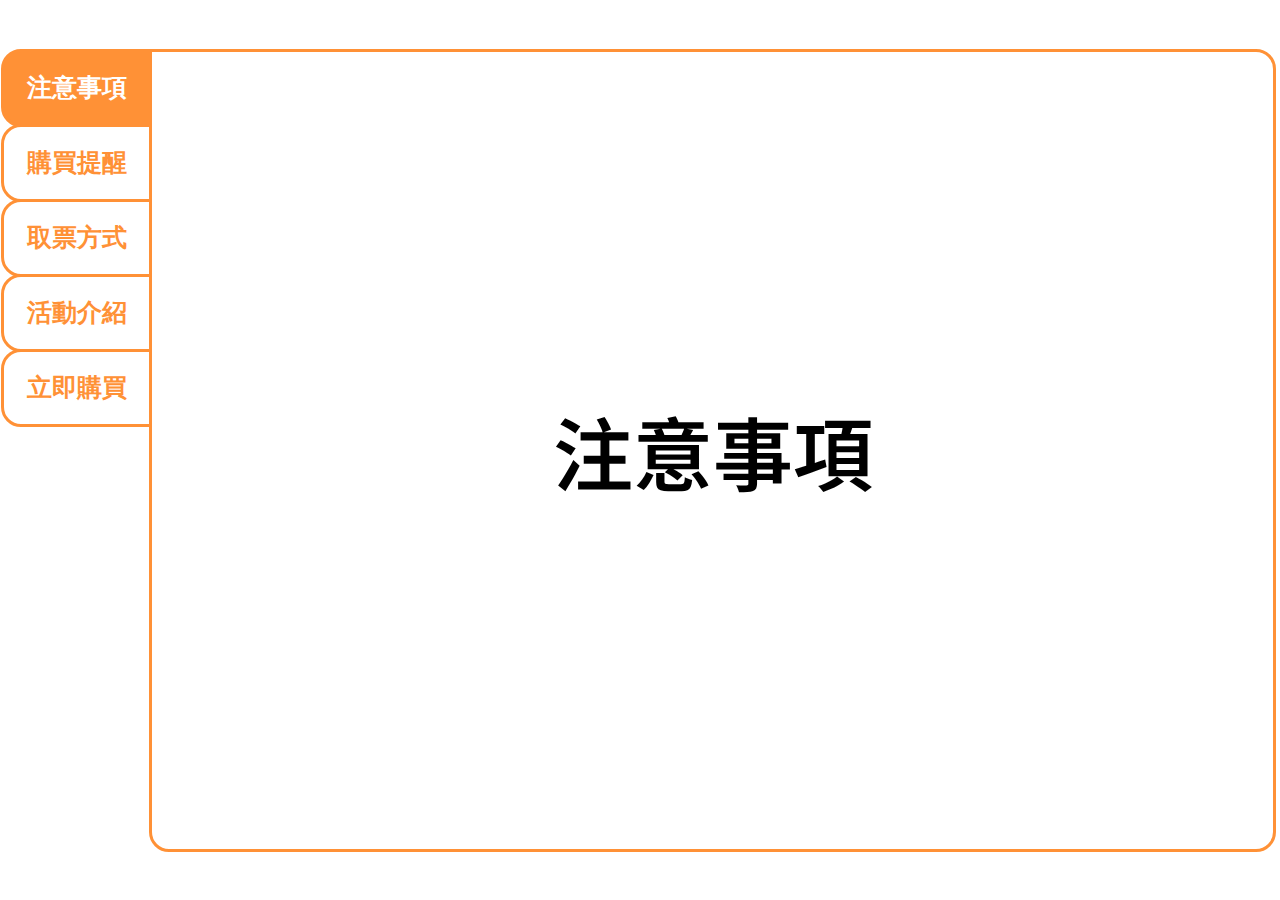
<file: FunEvent-Folder/index.html>
<!DOCTYPE html>
<html lang="zh-Hant-TW">

<head>
    <meta charset="UTF-8">
    <meta name="viewport" content="width=device-width, initial-scale=1.0">
    <title>Document</title>
    <link rel="stylesheet" href="./css/style.css">
</head>

<body>
    <!-- onload="btnTabArr[localStorage.getItem('activeIndex')].click()" -->
    <!-- 直接幫用戶點擊到上次使用的頁籤 -->
    <main>
        <section id="content">
            <div class="folder">
                <ul class="tab__box">
                    <li><button class="btn__tab active" type="button">注意事項</button></li>
                    <li><button class="btn__tab" type="button">購買提醒</button></li>
                    <li><button class="btn__tab" type="button">取票方式</button></li>
                    <li><button class="btn__tab" type="button">活動介紹</button></li>
                    <li><button class="btn__tab" type="button">立即購買</button></li>
                </ul>
                <div class="tabCon__box">
                    <div class="tab__content active">
                        <p>注意事項</p>
                    </div>
                    <div class="tab__content">
                        <p>購買提醒</p>
                    </div>
                    <div class="tab__content">
                        <p>取票方式</p>
                    </div>
                    <div class="tab__content">
                        <p>活動介紹</p>
                    </div>
                    <div class="tab__content">
                        <p>立即購買</p>
                    </div>
                </div>
            </div>
        </section>
    </main>
    <script>
        // 切換頁籤
        // Array.from => 類似陣列的物件轉換成陣列
        let btnTabArr = Array.from(document.getElementsByClassName('btn__tab'));
        let tabContentArr = Array.from(document.getElementsByClassName('tab__content'));
        // 加eventListener
        btnTabArr.forEach((btnTabEle, btArrIndex) => {
            btnTabEle.addEventListener("click", () => {
                switchActive(tabContentArr, btArrIndex);
                switchActive(btnTabArr, btArrIndex);
                // 把頁籤的index存在localStorage
                localStorage.setItem("activeIndex", btArrIndex);
            });

            // btnTabEle.onclick = myFunc;

            // btnTabEle.onclick = ()=>{
            //     console.log(btArrIndex);
            // };


        });



        function myFunc(btArrIndex) {
            console.log(btArrIndex);
            // switchActive(tabContentArr, btArrIndex);
            // switchActive(btnTabArr, btArrIndex);
            // 把頁籤的index存在localStorage
            // localStorage.setItem("activeIndex", btArrIndex);
        }

        // onload
        // 如果存有上次點擊到的頁籤則直接跳轉到那頁
        if (localStorage.hasOwnProperty("activeIndex")) {
            switchActive(tabContentArr, localStorage.getItem("activeIndex"));
            switchActive(btnTabArr, localStorage.getItem("activeIndex"));
            // console.log(localStorage.getItem("activeIndex"));
        }

        // 切換active的元素，arrToSwitch => 要修改的dom元素陣列，targetIndex => 要被加上active的index
        function switchActive(arrToSwitch, targetIndex) {
            // 清除陣列中每個item的class: active
            arrToSwitch.forEach((arrEle) => {
                arrEle.classList.remove('active');
            });
            // 為陣列中指定index的元素加上class: active
            arrToSwitch[targetIndex].classList.add('active');
        }

    </script>
</body>

</html>
</file>
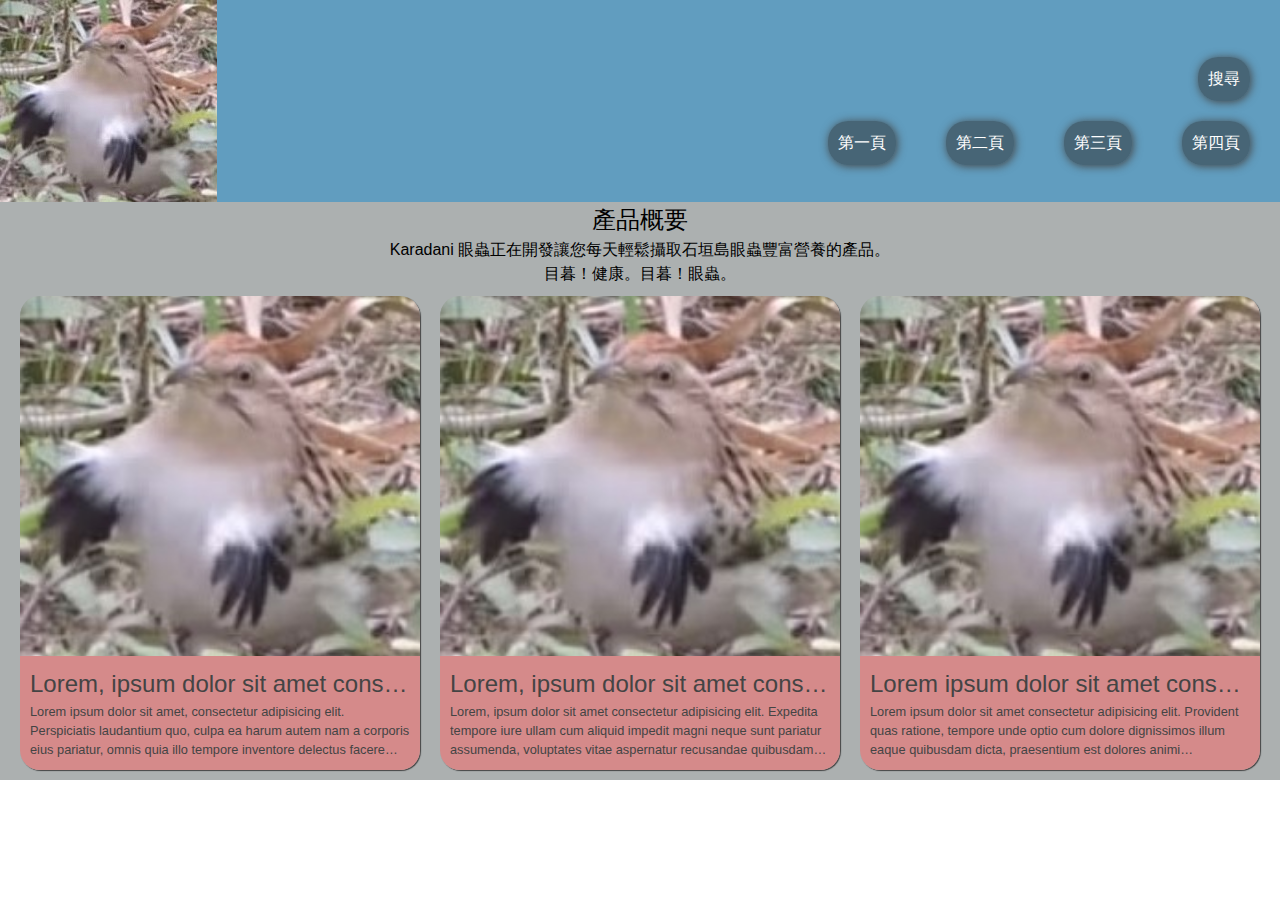
<file: header/index.html>
<!DOCTYPE html>
<html lang="zh-Hant-TW">

<head>
    <meta charset="UTF-8">
    <meta name="viewport" content="width=device-width, initial-scale=1.0">
    <link rel="stylesheet" href="./css/style.css">
    <title>Document</title>
</head>

<body>
    <header id="menu">
        <h1 class="menu__logo"><a href="#"><img
                    src="./image/627f10b8ace6a2af7e17529a5e17d84e.jfif" alt=""></a></h1>
        <nav class="menu__box">
            <ul class="menu__search">
                <li ><a href="#">搜尋</a></li>
            </ul>
            <ul>
                <li><a href="#">第一頁</a></li>
                <li><a href="#">第二頁</a></li>
                <li><a href="#">第三頁</a></li>
                <li><a href="#">第四頁</a></li>
            </ul>
        </nav>
    </header>
    <section id="box">
        <header class="box__header">
            <h2>產品概要</h2>
            <p>Karadani 眼蟲正在開發讓您每天輕鬆攝取石垣島眼蟲豐富營養的產品。</p>
            <p>目暮！健康。目暮！眼蟲。</p>
        </header>
        <!-- div>article*3>a>figure>h2+p -->
        <div class="box__list">
            <article class="box__item">
                <a href="https://www.euglena.jp/karadani/">
                    <figure><img src="./image/627f10b8ace6a2af7e17529a5e17d84e.jfif" alt=""></figure>
                    <div>
                        <h2>Lorem, ipsum dolor sit amet consectetur adipisicing elit. Amet hic eum accusantium excepturi
                            eligendi ea neque nulla reiciendis temporibus eos?</h2>
                        <p>Lorem ipsum dolor sit amet, consectetur adipisicing elit. Perspiciatis laudantium quo, culpa
                            ea harum autem nam a corporis eius pariatur, omnis quia illo tempore inventore delectus
                            facere atque asperiores voluptatum recusandae rerum porro aliquam corrupti? Aperiam hic
                            accusantium odit dicta, inventore perferendis iste dolorum illum voluptatem ipsa ratione
                            aliquid provident corrupti ducimus vitae. Pariatur dolorum praesentium accusamus saepe enim
                            veritatis laboriosam nemo recusandae. Animi, ad eveniet! Obcaecati commodi totam
                            consequatur.</p>
                    </div>
                </a>
            </article>
            <article class="box__item">
                <a href="#">
                    <figure><img src="./image/627f10b8ace6a2af7e17529a5e17d84e.jfif" alt=""></figure>
                    <div>
                        <h2>Lorem, ipsum dolor sit amet consectetur adipisicing elit. Architecto voluptates accusantium
                            doloremque placeat saepe iure deserunt tenetur, nam dignissimos fugiat!</h2>
                        <p>Lorem, ipsum dolor sit amet consectetur adipisicing elit. Expedita tempore iure ullam cum
                            aliquid impedit magni neque sunt pariatur assumenda, voluptates vitae aspernatur recusandae
                            quibusdam harum illo libero. Distinctio officia possimus, omnis natus incidunt vel ipsum
                            libero temporibus exercitationem accusantium praesentium, et debitis assumenda quos, dolor
                            beatae! Voluptas pariatur quod, animi laborum asperiores dignissimos expedita eligendi
                            maiores delectus ea aliquid nihil necessitatibus, minima obcaecati reiciendis, velit aliquam
                            iste. Nemo, voluptatum.</p>
                    </div>
                </a>
            </article>
            <article class="box__item">
                <a href="#">
                    <figure><img src="./image/627f10b8ace6a2af7e17529a5e17d84e.jfif" alt=""></figure>
                    <div>
                        <h2>Lorem ipsum dolor sit amet consectetur adipisicing elit. Molestiae laboriosam officia, cum
                            quaerat commodi repellendus dolores dignissimos rerum dicta soluta?</h2>
                        <p>Lorem ipsum dolor sit amet consectetur adipisicing elit. Provident quas ratione, tempore unde
                            optio cum dolore dignissimos illum eaque quibusdam dicta, praesentium est dolores animi
                            repudiandae dolorum odio natus? Perspiciatis laboriosam consequuntur quod magni sunt
                            cupiditate eaque enim distinctio quasi nulla excepturi numquam, accusantium quia dicta iure
                            non rem amet molestias voluptates laborum, asperiores ipsum impedit quo nemo. Cupiditate
                            accusantium obcaecati odio reiciendis aut atque velit nihil fugit, corrupti id.</p>
                    </div>
                </a>
            </article>
        </div>
    </section>
</body>

</html>
</file>
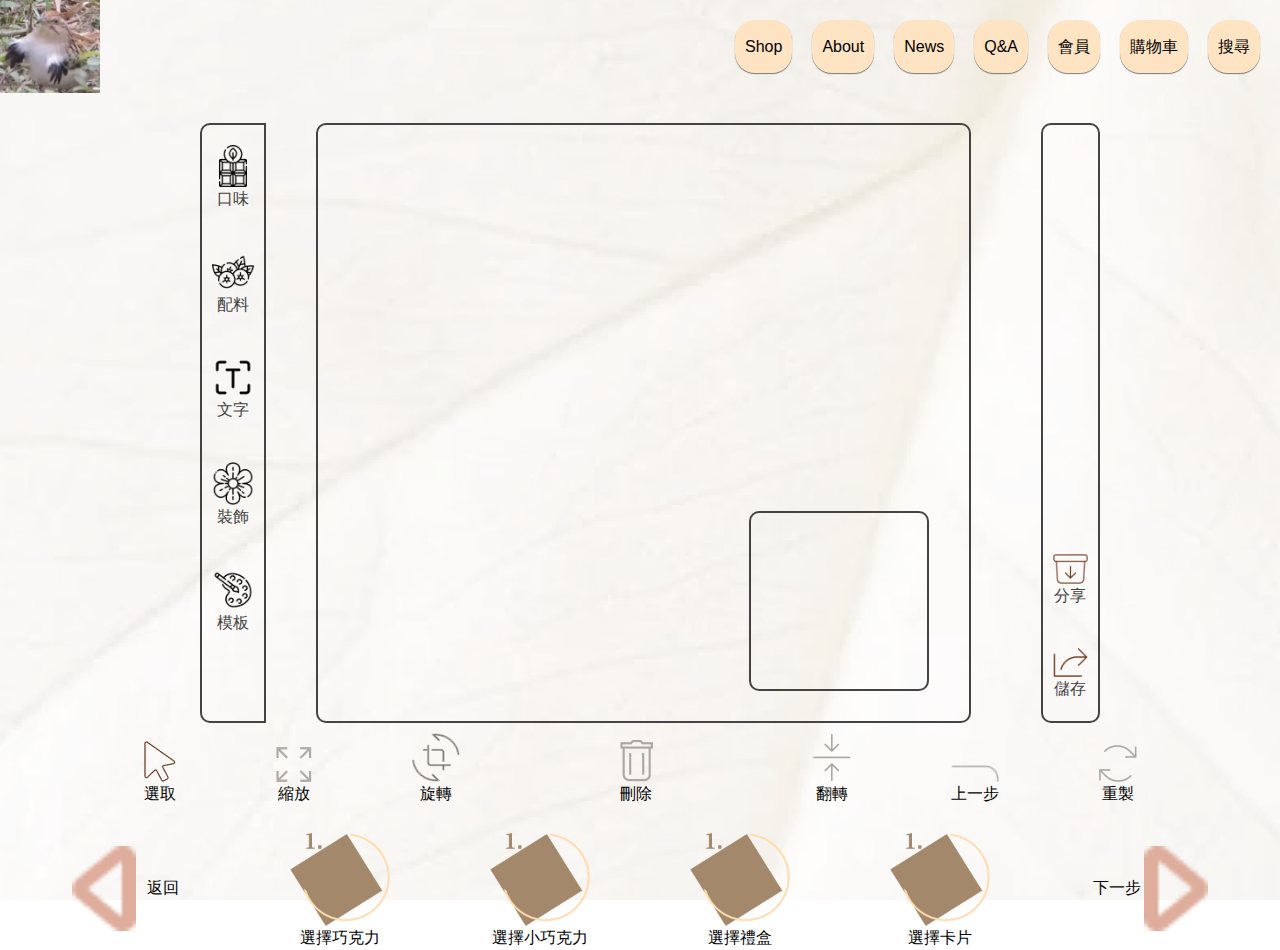
<file: one work/index.html>
<!DOCTYPE html>
<html lang="zh-Hant-TW">

<head>
    <meta charset="UTF-8">
    <meta name="viewport" content="width=device-width, initial-scale=1.0">
    <link rel="stylesheet" href="./css/style.css">
    <title>Document</title>
</head>

<body>
    <main id="All">
        <header class="menu">
            <h1 id="logo"><a href="#"><img src="./image/627f10b8ace6a2af7e17529a5e17d84e.jfif" alt=""></a></h1>
            <nav class="menu__menu">
                <li><a href="#">Shop</a></li>
                <li><a href="#">About</a></li>
                <li><a href="#">News</a></li>
                <li><a href="#">Q&A</a></li>
                <li><a href="#">會員</a></li>
                <li><a href="#">購物車</a></li>
                <li><a href="#">搜尋</a></li>
            </nav>
        </header>
        <section id="decorative__block">
            <div class="decorative__block__All_box">
                <div class="decorative__block_box">
                    <ul class="ul-1">
                        <li><a href="#" class="click_box"><img src="./image/chocolate 1.png" alt="">口味</a></li>
                        <li><a href="#" class="click_box"><img src="./image/acai 2.png" alt="">配料</a></li>
                        <li><a href="#" class="click_box"><img src="./image/text-recognising 3.png" alt="">文字</a>
                        </li>
                        <li><a href="#" class="click_box"><img src="./image/image4.png" alt="">裝飾</a></li>
                        <li><a href="#" class="click_box"><img src="./image/palette 5.png" alt="">模板</a></li>
                    </ul>
                </div>


                
                <div class="decorative__block_box_sidebar decorative__block_box_sidebar-1">
                    <ul class="">
                        <li><a href="#"><img src="./image/chocolate 1.png" alt="">
                                <p>口味</p>
                            </a></li>
                        <li><a href="#"><img src="./image/acai 2.png" alt="">
                                <p>配料</p>
                            </a></li>
                        <li><a href="#"><img src="./image/text-recognising 3.png" alt="">
                                <p>文字</p>
                            </a></li>
                        <li><a href="#"><img src="./image/image4.png" alt="">
                                <p>裝飾</p>
                            </a></li>
                        <li><a href="#"><img src="./image/palette 5.png" alt="">
                                <p>模板</p>
                            </a></li>
                    </ul>
                </div>

                <div class="decorative__block_box_sidebar decorative__block_box_sidebar-2">
                    <ul class="">
                        <li><a href="#"><img src="./image/chocolate 1.png" alt="">
                                <p>口味</p>
                            </a></li>
                        <li><a href="#"><img src="./image/acai 2.png" alt="">
                                <p>配料</p>
                            </a></li>
                        <li><a href="#"><img src="./image/text-recognising 3.png" alt="">
                                <p>文字</p>
                            </a></li>
                        <li><a href="#"><img src="./image/image4.png" alt="">
                                <p>裝飾</p>
                            </a></li>
                        <li><a href="#"><img src="./image/palette 5.png" alt="">
                                <p>模板</p>
                            </a></li>
                    </ul>
                </div>

                <div class="decorative__block_box_sidebar decorative__block_box_sidebar-3">
                    <ul class="">
                        <li><a href="#"><img src="./image/chocolate 1.png" alt="">
                                <p>口味</p>
                            </a></li>
                        <li><a href="#"><img src="./image/acai 2.png" alt="">
                                <p>配料</p>
                            </a></li>
                        <li><a href="#"><img src="./image/text-recognising 3.png" alt="">
                                <p>文字</p>
                            </a></li>
                        <li><a href="#"><img src="./image/image4.png" alt="">
                                <p>裝飾</p>
                            </a></li>
                        <li><a href="#"><img src="./image/palette 5.png" alt="">
                                <p>模板</p>
                            </a></li>
                    </ul>
                </div>

                <div class="decorative__block_box_sidebar decorative__block_box_sidebar-4">
                    <ul class="">
                        <li><a href="#"><img src="./image/chocolate 1.png" alt="">
                                <p>口味</p>
                            </a></li>
                        <li><a href="#"><img src="./image/acai 2.png" alt="">
                                <p>配料</p>
                            </a></li>
                        <li><a href="#"><img src="./image/text-recognising 3.png" alt="">
                                <p>文字</p>
                            </a></li>
                        <li><a href="#"><img src="./image/image4.png" alt="">
                                <p>裝飾</p>
                            </a></li>
                        <li><a href="#"><img src="./image/palette 5.png" alt="">
                                <p>模板</p>
                            </a></li>
                    </ul>
                </div>

                <div class="decorative__block_box_sidebar decorative__block_box_sidebar-5">
                    <ul class="">
                        <li><a href="#"><img src="./image/chocolate 1.png" alt="">
                                <p>口味</p>
                            </a></li>
                        <li><a href="#"><img src="./image/acai 2.png" alt="">
                                <p>配料</p>
                            </a></li>
                        <li><a href="#"><img src="./image/text-recognising 3.png" alt="">
                                <p>文字</p>
                            </a></li>
                        <li><a href="#"><img src="./image/image4.png" alt="">
                                <p>裝飾</p>
                            </a></li>
                        <li><a href="#"><img src="./image/palette 5.png" alt="">
                                <p>模板</p>
                            </a></li>
                    </ul>
                </div>


                <div class="div__box">
                    <div>
                        <a href=""></a>
                    </div>
                </div>

                <div class="decorative__block_box_2">
                    <ul>
                        <li><a href="#"><img src="./image/Vector6.png" alt="">分享</a></li>
                        <li><a href="#"><img src="./image/Vector-7.png" alt="">儲存</a></li>
                    </ul>
                </div>


            </div>
        </section>
        <section>
            <div class="decorative__block_box_3">
                <ul>
                    <li><a href="#"><img src="./image/Vector-10.png" alt="">
                            <p>選取</p>
                        </a></li>
                    <li><a href="#"><img src="./image/Vector-11.png" alt="">
                            <p>縮放</p>
                        </a></li>
                    <li><a href="#"><img src="./image/Vector-13.png" alt="">
                            <p>旋轉</p>
                        </a></li>
                    <li><a class="decorative__block_box_3_a" href="#"><img src="./image/Vector-14.png" alt="">
                            <p>刪除</p>
                        </a></li>
                    <li><a href="#"><img src="./image/Vector-15.png" alt="">
                            <p>翻轉</p>
                        </a></li>
                    <li><a href="#"><img src="./image/Vector-16.png" alt="">
                            <p>上一步</p>
                        </a></li>
                    <li><a href="#"><img src="./image/Vector-17.png" alt="">
                            <p>重製</p>
                        </a></li>
                </ul>
            </div>


        </section>

        <section>
            <div class="decorative__block_box_4">
                <ul>
                    <li><a class="decorative__block_box_4_1" href="#"><img src="./image/Vector-left.png" alt="">
                            <p>返回</p>
                        </a></li>
                    <li><img src="./image/Frame 86.png" alt="">
                        <p>選擇巧克力</p>
                    </li>
                    <li><img src="./image/Frame 86.png" alt="">
                        <p>選擇小巧克力</p>
                    </li>
                    <li><img src="./image/Frame 86.png" alt="">
                        <p>選擇禮盒</p>
                    </li>
                    <li><img src="./image/Frame 86.png" alt="">
                        <p>選擇卡片</p>
                    </li>
                    <li><a class="decorative__block_box_4_1_2" href="#">
                            <p>下一步</p><img src="./image/Vector_relt.png" alt="">
                        </a></li>
                </ul>
            </div>
        </section>
        </section>

        <script>
            //測試一
            /*         function click_box(box) {
                        const who_click = document.getElementById(click_box_1);
                        console.log(box);
                    } */

            //測試二
            /* const who_click = document.getElementById("click_box_1");
            who_click.addEventListener("click", function () {
                console.log(who_click);
            }); */

            //正式環境
            //函式物件的被點擊
            let outer_box = Array.from(document.getElementsByClassName("click_box"));
            //函式物件被加入資料
            let block_box = Array.from(document.getElementsByClassName("decorative__block_box_sidebar"));
            outer_box.forEach((blockbox, usebox) => {
                blockbox.addEventListener("click", () => {
                    console.log('clicked');
                    //套用下面()的函式資料
                    who_click(outer_box, usebox);
                    who_click(block_box, usebox);
                })
            })

            console.log(outer_box);
            console.log(block_box);


            //上面函式丟下來跑回圈

            //函式執行刪除及加入('alert')
            function who_click(outbox, inbox) {
                //此處的outbox為outer_box的連接點
                //inbox為outer_box的陣列[i]的位置
                outbox.forEach((who) => {
                    //刪除上面丟下來的資料的 ('alert')
                    who.classList.remove('alert');
                });
                console.log(outbox[inbox]);
                //在指定的 outbox[inbox] inbox裡面加入("alert")
                outbox[inbox].classList.add("alert");
            }

            function add(a, b) {
                return a + b;
            }


        </script>
    </main>
</body>

</html>
</file>
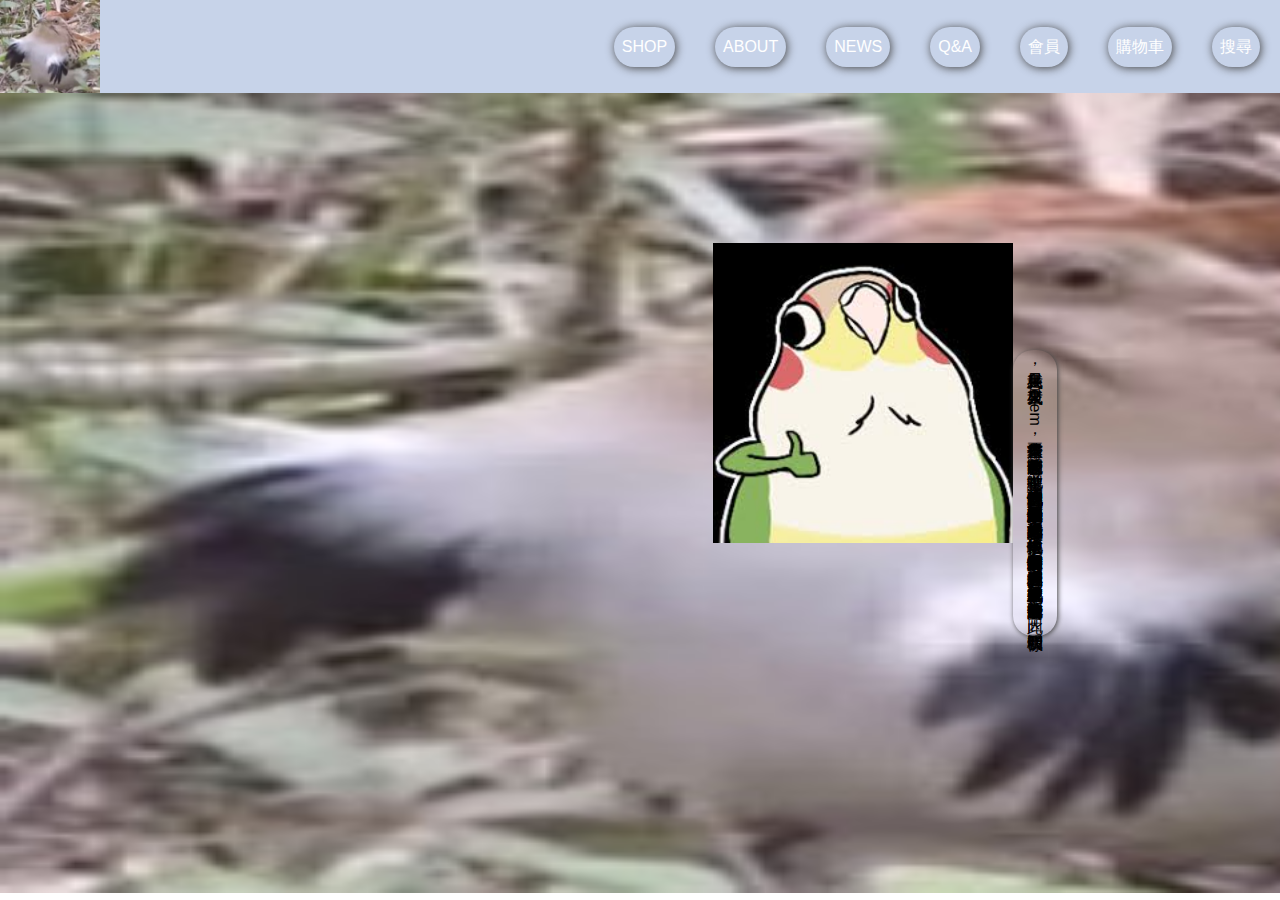
<file: team work/index.html>
<!DOCTYPE html>
<html lang="zh-Hant-TW">

<head>
    <meta charset="UTF-8">
    <meta name="viewport" content="width=device-width, initial-scale=1.0">
    <title>Document</title>
    <link rel="stylesheet" href="./css/style.css">
</head>

<body>
    <header id="menu">
        <h1 class="menu__logo"><a href="https://www.youtube.com/"><img src="./image/627f10b8ace6a2af7e17529a5e17d84e.jfif" alt=""></a></h1>
        <nav>
            <ul class="menu__menu">
                <li><a href="https://www.youtube.com/">SHOP</a></li>
                <li><a href="https://www.youtube.com/">ABOUT</a></li>
                <li><a href="https://www.youtube.com/">NEWS</a></li>
                <li><a href="https://www.youtube.com/">Q&A</a></li>
                <li><a href="https://www.youtube.com/">會員</a></li>
                <li><a href="https://www.youtube.com/">購物車</a></li>
                <li><a href="https://www.youtube.com/">搜尋</a></li>
            </ul>
        </nav>
    </header>
    <section class="section__1">
        <div class="div__1">
            <img src="./image/541das5.jfif" alt="">
            <p>我是火星鳥，我來自火星 Lorem 痛苦本身很重要，開發者的痛苦也會跟著來。讓它被拋棄吧，他們寬恕仇恨的明智真理的時代。給那些不因為建築師蒙蔽的原因而逃跑的人帶來快樂，尤其是那些稱讚它好像很容易的人！他尋求快樂而被拒絕，但在將所有當前的快樂釋放給時間的需要之後，我們通過進一步選擇心靈的選擇，或寬恕他生來就犯有更嚴重的罪孽，而將這些腐敗的痛苦歸咎於他本身。因此，我們同樣明智.</p>
        </div>
    </section>

</body>

</html>
</file>
<file: header/css/style.css>
@charset "UTF-8";

/* 重置所有標籤的樣式 */
/* 『*』代表所有標籤的意思 */
* {
    margin: 0;
    padding: 0;
    box-sizing: border-box;
    /* 不累加內距paddin與邊框 border*/
}

/* 重置字體 */
body {
    font-family:
        /*西文*/
        -apple-system, BlinkMacSystemFont, "Segoe UI", Roboto, Ubuntu, "Helvetica Neue", Helvetica, Arial,
        /*中文*/
        "蘋方-繁", "PingFang TC", "黑體-繁", "Heiti TC", "微軟正黑體", "Microsoft JhengHei", "Noto Sans TC", sans-serif;
    font-size: 100%;
    line-height: 1.5;
    /* background-color: rgb(116, 107, 95); */
}

/* 重置標題 */
h1,
h2,
h3,
h4,
h5,
h6 {
    font-weight: normal;
}

/* 重置列表 */
ul,
ol {
    list-style: none;
}

/* 重置圖片 */
img {
    display: block;
    width: 100%;
    max-width: 100%;
    height: auto;
}

/* 重置連接 */
a {
    display: block
        /* 預設inline改為block */
    ;
    text-decoration: none;
}

/* 外框架區 */
#menu {
    display: flex;
    justify-content: space-between;
    background-color: #619dbf;
}

.menu__box {
    align-content: center;
}

.menu__box ul {
    display: flex;
}

.menu__box a {
    margin: 20px 30px 0 20px;
    padding: 10px 10px 10px 10px;
    color: #444;
    box-shadow: 1px 1px 10px #444;
    border-radius: 20px;
}

.menu__search{
    display: flex;
    justify-content: flex-end;
}


#box {
    background-color: rgba(89, 97, 98, 0.5);
}

.box__header {
    display: flex;
    flex-direction: column;
    justify-content: center;
    align-items: center;
}

.box__list {
    max-width: 1920px;
    width: 100%;
    display: flex;
    flex-direction: row;
    justify-content: center;

}

.box__item {
    margin: 10px 10px;
    box-shadow: 1px 1px 1px #444;
    border-radius: 20px;
    overflow: hidden;
    max-width: 400px;
}


.box__item div {
    color: #444;
    background-color: #d58a8a;
    padding: 10px 10px;
}

/* 內容區 */
.menu__box a {
    background-color: rgb(45, 45, 45, 0.5);
    color: white;
}

.menu__box a:hover {
    background-color: rgba(255, 255, 255, 0.5);
    color: #444;
}

.box__item figure {
    height: 40vh;
}


.box__item img {
    width: 100%;
    height: 100%;
    object-fit: cover;
}

.box__item h2 {
    overflow: hidden;
    text-overflow: ellipsis;
    white-space: nowrap;
}

.box__item p {
    font-size: 0.8rem;
    /* 字數太多要省略 */
    overflow: hidden;
    text-overflow: ellipsis;
    display: -webkit-box;
    -webkit-box-orient: vertical;
    -webkit-line-clamp: 3;
}

.box__list div:hover {
    background-color: rgba(135, 106, 106, 0.5);
}
</file>
<file: one work/css/style.css>
@charset "UTF-8";

/* 重置所有標籤的樣式 */
/* 『*』代表所有標籤的意思 */
* {
    margin: 0;
    padding: 0;
    box-sizing: border-box;
    /* 不累加內距paddin與邊框 border*/
}

/* 重置字體 */
body {
    font-family:
        /*西文*/
        -apple-system, BlinkMacSystemFont, "Segoe UI", Roboto, Ubuntu, "Helvetica Neue", Helvetica, Arial,
        /*中文*/
        "蘋方-繁", "PingFang TC", "黑體-繁", "Heiti TC", "微軟正黑體", "Microsoft JhengHei", "Noto Sans TC", sans-serif;
    font-size: 100%;
    line-height: 1.5;
    /* background-color: rgb(116, 107, 95); */
}

/* 重置標題 */
h1,
h2,
h3,
h4,
h5,
h6 {
    font-weight: normal;
}

/* 重置列表 */
ul,
ol {
    list-style: none;
}

/* 重置圖片 */
img {
    display: block;
    width: 100%;
    max-width: 100%;
    height: auto;
}

/* 重置連接 */
a {
    display: block
        /* 預設inline改為block */
    ;
    text-decoration: none;
}

/* 架構區 */



#All {
    /* max-width: 1920px;
    max-height: 850px; */
    /* height: 1800px; */
    /* height: auto; */
    height: 100vh;
    width: 100%;
    background-image: url(..//image/image\ 9.png);
    background-position: center;
    /* 圖片適應容器大小 */
    background-size: cover;
    /* 圖片填滿 */
    background-repeat: no-repeat;
    /* 圖片不重複 */
}

/* 標籤區↓↓ */

.menu {
    display: flex;
    justify-content: space-between;
}

#logo {
    max-width: 100px;
    max-height: 100px;

}

.menu__menu {
    display: flex;
    margin: 10px;

}

.menu__menu li {
    display: flex;
    padding: 10px;
    align-items: center;
    box-shadow: 0px 1px 1px rgba(0, 0, 0, 0.5);
    border-radius: 20px;
    margin: 10px;
    background-color: bisque;
}

.menu__menu li a {
    color: black
}

/* 標籤區↑↑ */


#decorative__block {
    /* margin: 200px 180px 180px 180px; */
    display: flex;
    justify-content: center;
    align-items: center;
    max-height: 600px;
    max-width: 1900px;
    /* height: 900px; */
    width: 100%;
    /* height: auto; */
    height: 100vh;
    margin: 30px 0 0 0;
    /* padding: 0 200px; */

}

/* ↓這裡曾經有出現重點問題 ↓*/
.decorative__block__All_box {
    display: flex;
    /* max-height: 650px;
    max-width: 1900px; */
    /* margin: 0 0 0 60px; */
    /* justify-content: center; */
    justify-content: space-between;
    position: relative;
    width: 100%;
    /* height: auto; */
    height: 100%;
    /* box-sizing: border-box; */
    /* max-width:  1200px;
    max-height: 600px; */
    margin: 0 180px 0 200px;
}

/* 左半邊區域↓↓ */

.decorative__block_box {
    margin: 0 0px 0 0;
    border: 2px solid #444;
    border-radius: 10px 0 0 10px;
    /* position: relative; */
    height: auto;
    overflow: auto;
    /* position: relative; */
}

.ul-1 {
    height: 100%;
}

.decorative__block_box li {
    padding: 20px 10px;
    /* height: auto; */
}

.decorative__block_box li a {
    display: flex;
    flex-direction: column;
    justify-content: center;
    align-items: center;
    color: #444;
    /* max-width: 60px;
    max-height: 36px; */
    /* margin: 30px 0 0 0;
    height: 100%; */
    height: auto;
}


/* 左半邊區域↑↑ */


/* 左半邊區域的側邊欄位↓↓ */



/* .decorative__block_box_sidebar_All {
position: relative;
border: 2px solid #b00000;
} */

.decorative__block_box_sidebar-1,
.decorative__block_box_sidebar-2,
.decorative__block_box_sidebar-3,
.decorative__block_box_sidebar-4,
.decorative__block_box_sidebar-5 {
    max-width: 200px;
    max-height: 600px;
    /* width: 250px;
    height: 600px; */
    width: 50%;
    height: 100%;
    display: flex;
    border: 2px solid #444;
    border-radius: 0 10px 10px 0;
    display: none;
    position: absolute;
    /* position: static; */
    /* left: 215px; */
    left: 0;
    background-color: rgb(196, 138, 138);
    overflow: auto;
    z-index: 3;
    margin: 0 65px;
}

.decorative__block_box_sidebar-1 ul,
.decorative__block_box_sidebar-2 ul,
.decorative__block_box_sidebar-3 ul,
.decorative__block_box_sidebar-4 ul,
.decorative__block_box_sidebar-5 ul {
    padding: 40px 15px;
    display: flex;
    /* flex-direction: column; */
    flex-wrap: wrap;
    height: 100%;
    width: 100%;
}

.decorative__block_box_sidebar-1 li,
.decorative__block_box_sidebar-2 li,
.decorative__block_box_sidebar-3 li,
.decorative__block_box_sidebar-4 li,
.decorative__block_box_sidebar-5 li {
    padding: 10px 0 0 20px;

}


.decorative__block_box_sidebar-1 p,
.decorative__block_box_sidebar-2 p,
.decorative__block_box_sidebar-3 p,
.decorative__block_box_sidebar-4 p,
.decorative__block_box_sidebar-5 p {
    display: flex;
    justify-content: center;
    color: #444;
}




.click_box.alert {
    background-color: rgb(138, 190, 220);
}


.decorative__block_box_sidebar.alert {
    display: block;
}

.decorative__block_box_sidebar-2 .decorative__block_box_sidebar-2 alert {
    display: block;
}

.decorative__block_box_sidebar-3 .decorative__block_box_sidebar-3 alert {
    display: block;
}

.decorative__block_box_sidebar-4 .decorative__block_box_sidebar-4 alert {
    display: block;
}

.decorative__block_box_sidebar-5 .decorative__block_box_sidebar-5 alert {
    display: block;
}



/* 中間區域↓↓ */

.div__box {
    /* max-width: 1100px;
    max-height: 600px;
    width: 1100px;
    height: 600px; */
    width: 80%;
    height: 100%;
    border: 2px solid #444;
    border-radius: 10px;
    margin: 0 50px;
    position: relative;
}


.div__box div {
    display: flex;
    justify-content: flex-end;
    align-items: flex-end;
    /* margin: 400px 0 0 0; */
    /* align-content: center; */
    /* width: 1100px;
    height: 600px; */
    width: 100%;
    height: auto;
    position: absolute;
    bottom: 0;
    right: 0;
}

.div__box a {
    width: 180px;
    height: 180px;
    border: 2px solid #444;
    border-radius: 10px;
    margin: 0 40px 30px 0;
}

/* 中間區域↑↑ */

/* 右半邊區域↓↓ */

.decorative__block_box_2 {
    margin: 0 0 0 20px;
    border: 2px solid #444;
    border-radius: 10px;
    /* box-sizing: border-box; */
    overflow: auto;
}

.decorative__block_box_2 ul {
    height: 100%;
    display: flex;
    flex-direction: column;
    justify-content: flex-end;
}

.decorative__block_box_2 li {
    padding: 20px 10px;
}

.decorative__block_box_2 li a {
    display: flex;
    flex-direction: column;
    align-items: center;
    color: #444;
    height: 100%;
}

/* 右半邊區域↑↑ */


/* 下半邊區域↓↓ */

.decorative__block_box_3 {
    display: flex;
    justify-content: center;
    margin: 10px 0 0 0;
    width: 100%;
    /* height: 10vh; */
    overflow: auto;
    height: auto;
}

.decorative__block_box_3 ul {
    display: flex;
}


.decorative__block_box_3 li {
    padding: 0 50px;
    align-content: flex-end;
}

.decorative__block_box_3 a {
    color: black;
    /* width: 100%;
    height: auto; */
}

.decorative__block_box_3_a {
    padding: 0 60px;
}



.decorative__block_box_3 p {
    display: flex;
    justify-content: center;
}




/* 下半邊區域↑↑ */

/* 最底區域↓↓ */

.decorative__block_box_4 {
    display: flex;
    justify-content: center;
    width: 100%;
    height: auto;
    /* height: 10vh; */
}

.decorative__block_box_4 ul {
    display: flex;
    align-items: center;
    margin: 20px 0 0 0;
}

.decorative__block_box_4 li {
    padding: 0 50px;
    justify-content: center;

}

.decorative__block_box_4 img {
    max-width: 100px;
    max-height: 100px;
}

.decorative__block_box_4 p {
    color: black;
    display: flex;
    width: 100px;
    align-items: center;
    justify-content: center;
}

.decorative__block_box_4_1 {
    display: flex;
    /* display: none; */
    /* flex-direction: column; */
}

.decorative__block_box_4_1_2 {
    display: flex;
}
</file>
<file: team work/css/style.css>
@charset "UTF-8";

/* 重置所有標籤的樣式 */
/* 『*』代表所有標籤的意思 */
* {
    margin: 0;
    padding: 0;
    box-sizing: border-box;
    /* 不累加內距paddin與邊框 border*/
}

/* 重置字體 */
body {
    font-family:
        /*西文*/
        -apple-system, BlinkMacSystemFont, "Segoe UI", Roboto, Ubuntu, "Helvetica Neue", Helvetica, Arial,
        /*中文*/
        "蘋方-繁", "PingFang TC", "黑體-繁", "Heiti TC", "微軟正黑體", "Microsoft JhengHei", "Noto Sans TC", sans-serif;
    font-size: 100%;
    line-height: 1.5;
    /* background-color: rgb(116, 107, 95); */
}

/* 重置標題 */
h1,
h2,
h3,
h4,
h5,
h6 {
    font-weight: normal;
}

/* 重置列表 */
ul,
ol {
    list-style: none;
}

/* 重置圖片 */
img {
    display: block;
    width: 100%;
    max-width: 100%;
    height: auto;
}

/* 重置連接 */
a {
    display: block
        /* 預設inline改為block */
    ;
    text-decoration: none;
}

/* 框架區 */
#menu {
    display: flex;
    justify-content: space-between;
    background-color: rgba(143, 168, 211, 0.5);
}

.menu__logo {
    max-width: 100px;
    max-height: 100px;
}

#menu nav {
    align-content: center;
}

.menu__menu {
    display: flex;
    justify-content: center;
}

.menu__menu li {
    padding: 10px 10px 10px 10px;
    margin: 10px 10px 10px 10px;
}

.menu__menu li a {
    color: #ffffff;
    box-shadow: 1px 1px 10px #444;
    border-radius: 99px;
    padding: 8px;
}

.menu__menu li a:hover {
    background-color: #444;
}

.section__1 {
    width: 1920px;
    height: 800px;
    max-width: 1920px;
    max-height: 1920px;
    background-image: url(../image/627f10b8ace6a2af7e17529a5e17d84e.jfif);
    background-size: 100% 100%;
    /* background-position: center; */
    /* background-repeat: no-repeat; */
    /* background-attachment: fixed; */
}

.div__1 {
    width: 1920px;
    height: 800px;
    max-width: 1920px;
    max-height: 1920px;
    display: flex;
    justify-content: center;
    align-items: center;
    
    
}

.div__1 p{
    box-shadow: 1px 1px 5px #444;
    border-radius: 20px;
    writing-mode: vertical-lr;
    margin: 200px 500px 200px 0;
    padding: 10px;
}

.div__1 img{
    max-width: 300px;
    max-height: 300px;
    margin: 0 0 200px 350px;
}
</file>
<file: FunEvent-Folder/css/style.css>
@charset "UTF-8";
@import url('https://fonts.googleapis.com/css2?family=Noto+Sans+TC:wght@100..900&display=swap');

/* reset */
* {
    margin: 0;
    padding: 0;
    box-sizing: border-box;
}

body {
    font-family: "Noto Sans TC", sans-serif;
}

a {
    display: block;
    text-decoration: none;
    color: black;
}

h1,
h2,
h3,
h4 {
    font-weight: normal;
}

ul,
ol {
    list-style: none;
}

img {
    display: block;
    width: 100%;
    height: auto;
}

button {
    border: none;
    background-color: transparent;
}

/* 變數區 */
:root {
    --main-color: #FF9136;
}

/* 主要內容共用區 */
section {
    display: flex;
    flex-direction: column;
    justify-content: center;
    align-items: center;
}

/* #content */
#content {
    height: 100vh;
}

/* folder專區 */
.folder {
    display: flex;
    width: 1278px;
    height: 803px;
}

.tab__box .btn__tab {
    position: relative;
    width: 151px;
    height: 78px;
    border: solid 3px var(--main-color);
    /* margin位移來解決border重疊的問題 */
    margin-top: -3px;
    margin-right: -3px;
    border-radius: 20px 0 0 20px;
    color: var(--main-color);
    font-weight: 600;
    font-size: 25px;
}

.tab__box li:first-child .btn__tab {
    /* 第一個不需要處理border重疊 */
    margin-top: 0;
}

.tab__box .btn__tab.active {
    background-color: var(--main-color);
    color: white;
}

.folder .tabCon__box {
    position: relative;
    width: 1127px;
    height: 803px;
    border: solid 3px var(--main-color);
    border-radius: 0 20px 20px 20px;
}

.tabCon__box .tab__content {
    position: absolute;
    top: 0;
    left: 0;
    width: 100%;
    height: 100%;
    display: none;
}

.tabCon__box .tab__content p {
    /* 此區為暫時樣式 */
    display: block;
    position: relative;
    text-align: center;
    top: 50%;
    transform: translate(0, -50%);
    font-size: 5rem;
    font-weight: 600;
}

.tabCon__box .tab__content.active {
    display: block;
}
</file>
